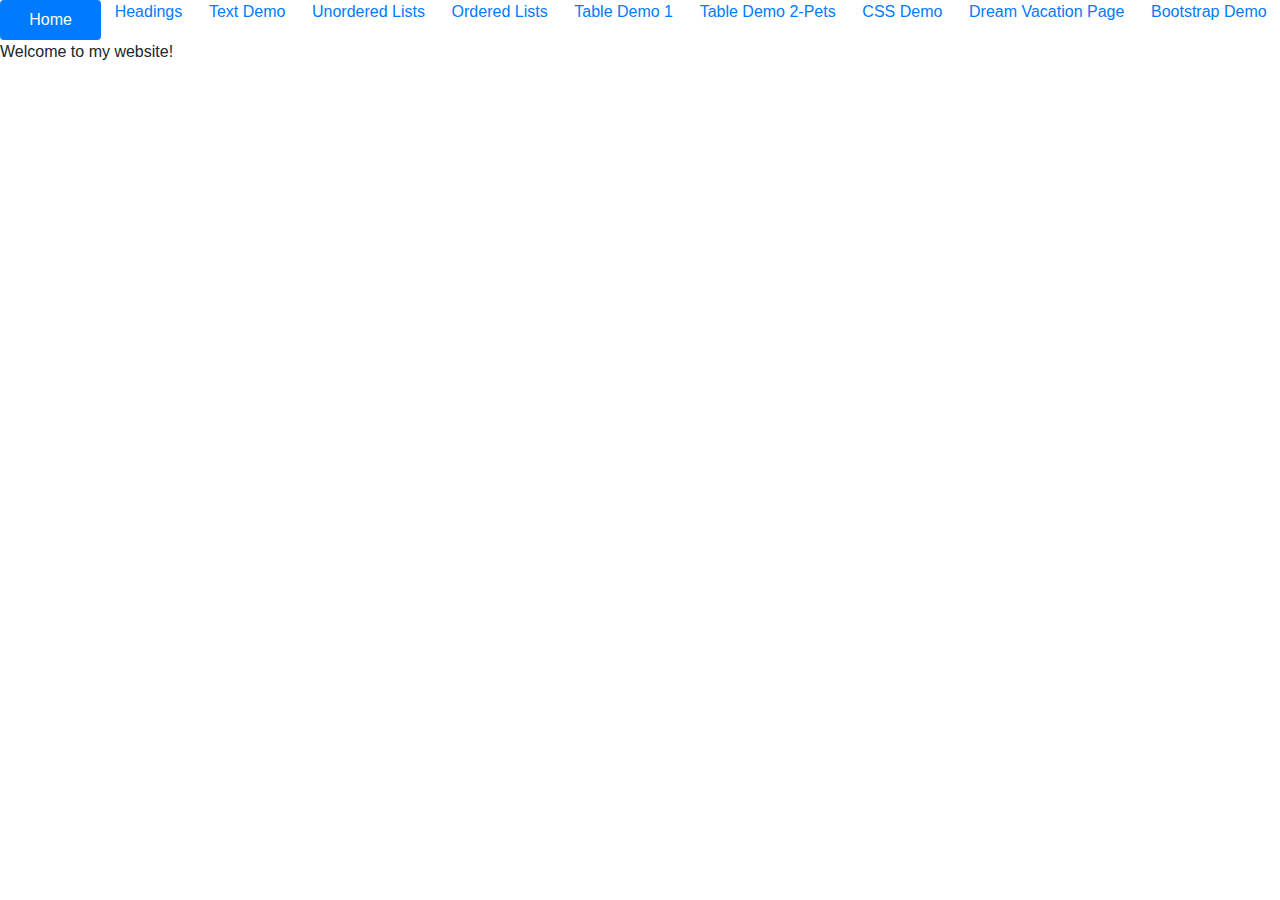
<file: index.html>
<html>
  <head>
    <title>
      My Home Page
    </title>
    <link rel="stylesheet"         href="https://stackpath.bootstrapcdn.com/bootstrap/4.3.1/css/bootstrap.min.css"         
    integrity="sha384-ggOyR0iXCbMQv3Xipma34MD+dH/1fQ784/j6cY/iJTQUOhcWr7x9JvoRxT2MZw1T"         
    crossorigin="anonymous">
  </head>
  
  <body>
    <ul class="nav nav-pills nav-fill">
      <li class="nav-item">
          <a class="nav-link active" aria-current="page" href="index.html">Home</a>
      </li>
      <li class="nav-item">
          <a href="headings.html">Headings</a>
      </li>
      <li class="nav-item">
          <a href="textdemo.html">Text Demo</a>
      </li>
      <li class="nav-item">
          <a href="unorderedlists.html">Unordered Lists</a>
      </li>
      <li class="nav-item">
          <a href="orderedlists.html">Ordered Lists</a>
      </li>
      <li class="nav-item">
          <a href="tabledemo1.html">Table Demo 1</a>
      </li>
      <li class="nav-item">
          <a href="tabledemo2.html">Table Demo 2-Pets</a>
      </li>
      <li class="nav-item">
          <a href="cssdemo.html">CSS Demo</a>
      </li>
      <li class="nav-item">
          <a href="travel.html">Dream Vacation Page</a>
      </li>
      <li class="nav-item">
          <a  href="bootstrapdemo.html">Bootstrap Demo</a>
      </li>
    </ul>
    <p>Welcome to my website!</p>

    <script src="https://code.jquery.com/jquery-3.3.1.slim.min.js" integrity="sha384-q8i/X+965DzO0rT7abK41JStQIAqVgRVzpbzo5smXKp4YfRvH+8abtTE1Pi6jizo" crossorigin="anonymous"></script>        
    <script src="https://cdnjs.cloudflare.com/ajax/libs/popper.js/1.14.7/umd/popper.min.js" integrity="sha384-UO2eT0CpHqdSJQ6hJty5KVphtPhzWj9WO1clHTMGa3JDZwrnQq4sF86dIHNDz0W1" crossorigin="anonymous"></script>        
    <script src="https://stackpath.bootstrapcdn.com/bootstrap/4.3.1/js/bootstrap.min.js" integrity="sha384-JjSmVgyd0p3pXB1rRibZUAYoIIy6OrQ6VrjIEaFf/nJGzIxFDsf4x0xIM+B07jRM" crossorigin="anonymous"></script>
  </body>
</html>
</file>
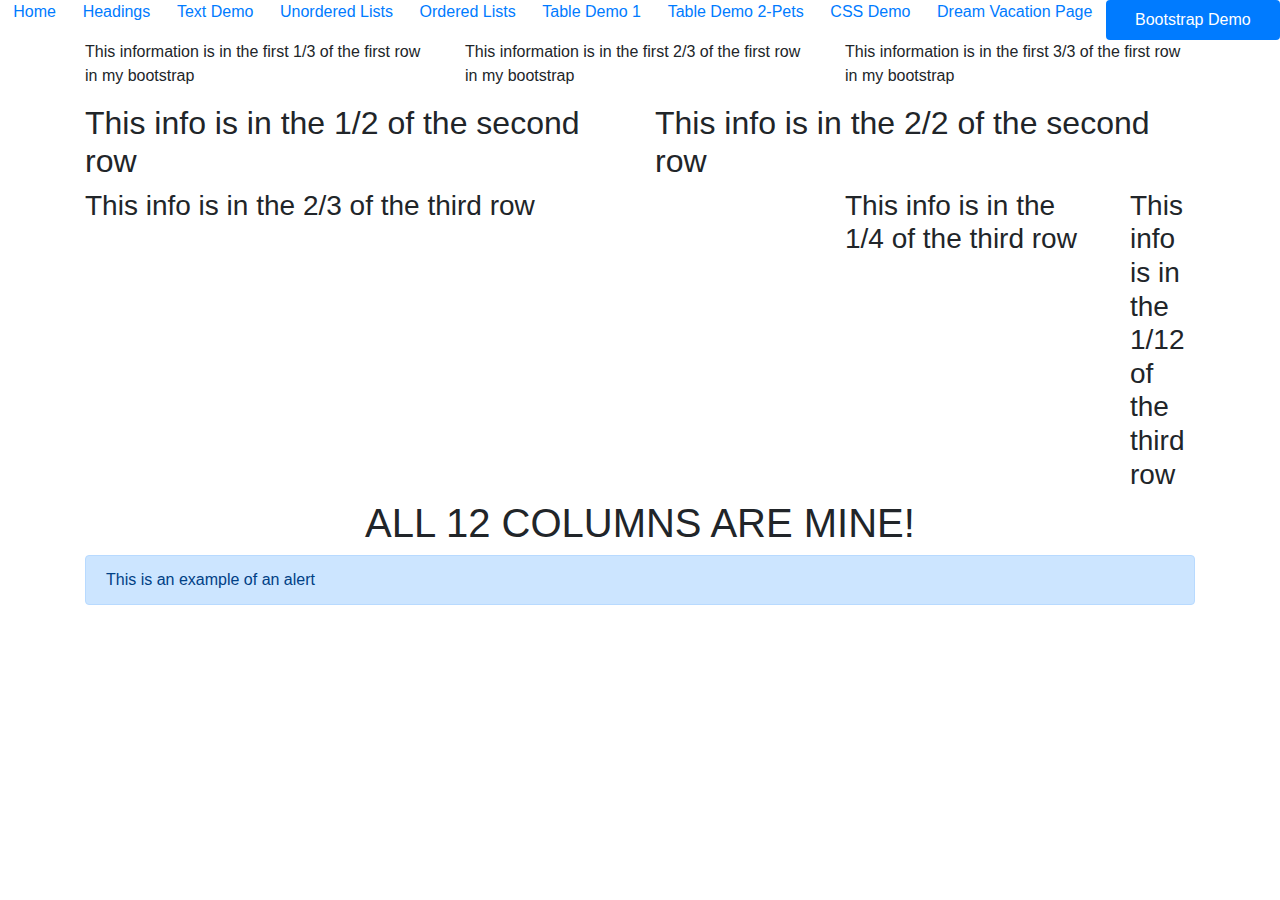
<file: bootstrapdemo.html>
<html>
  <head>
    <title>
      Bootstrap Demo
    </title>
    <link rel="stylesheet"         href="https://stackpath.bootstrapcdn.com/bootstrap/4.3.1/css/bootstrap.min.css"         
    integrity="sha384-ggOyR0iXCbMQv3Xipma34MD+dH/1fQ784/j6cY/iJTQUOhcWr7x9JvoRxT2MZw1T"         
    crossorigin="anonymous">
  </head>
  
  <body>
    
      <ul class="nav nav-pills nav-fill">
        <li class="nav-item">
            <a href="index.html">Home</a>
        </li>
        <li class="nav-item">
            <a href="headings.html">Headings</a>
        </li>
        <li class="nav-item">
            <a href="textdemo.html">Text Demo</a>
        </li>
        <li class="nav-item">
            <a href="unorderedlists.html">Unordered Lists</a>
        </li>
        <li class="nav-item">
            <a href="orderedlists.html">Ordered Lists</a>
        </li>
        <li class="nav-item">
            <a href="tabledemo1.html">Table Demo 1</a>
        </li>
        <li class="nav-item">
            <a href="tabledemo2.html">Table Demo 2-Pets</a>
        </li>
        <li class="nav-item">
            <a href="cssdemo.html">CSS Demo</a>
        </li>
        <li class="nav-item">
            <a href="travel.html">Dream Vacation Page</a>
        </li>
        <li class="nav-item">
            <a class="nav-link active" aria-current="page" href="bootstrapdemo.html">Bootstrap Demo</a>
        </li>
      </ul>
    
    <!--Bootsrap elements allow for your code to be formatted into a grid-->
    <!--Make a Container, use a div and then use the class="container"-->
    <div  class="container">

        <!--For each row, make a div that is class="row"-->
        <div class="row">
            <!--For each row, specify columns up to 12 allowed-->
            <div class="col-md-4">
                <!-- This is a column of size 4-->
                <p>This information is in the first 1/3 of the first row in my bootstrap</p>
            </div>
            <div class="col-md-4">
                <!-- This is a column of size 4-->
                <p>This information is in the first 2/3 of the first row in my bootstrap</p>
            </div>
            <div class="col-md-4">
                <!-- This is a column of size 4-->
                <p>This information is in the first 3/3 of the first row in my bootstrap</p>
            </div>
        </div>

        <div class="row">
            <div class="col-md-6">
                <h2>This info is in the 1/2 of the second row</h2>
            </div>
            <div class="col-md-6">
                <h2>This info is in the 2/2 of the second row</h2>
            </div>
        </div>

        <div class="row">
            <div class="col-md-8">
                <h3>This info is in the 2/3 of the third row</h3>
            </div>
            <div class="col-md-3">
                <h3>This info is in the 1/4 of the third row</h3>
            </div>
            <div class="col-md-1">
                <h3>This info is in the 1/12 of the third row</h3>
            </div>
        </div>

        <div class="row">   
            <div class="col-md-12">
                
                <CENTER>
                <h1>ALL 12 COLUMNS ARE MINE!</h1>
                </CENTER>
            </div>

        </div>
        <div class="row">   
            <div class="col-md-12">
                <div class="alert alert-primary" role="alert">
                    This is an example of an alert
                </div>
               
            </div>

    </div>



    <script src="https://code.jquery.com/jquery-3.3.1.slim.min.js" integrity="sha384-q8i/X+965DzO0rT7abK41JStQIAqVgRVzpbzo5smXKp4YfRvH+8abtTE1Pi6jizo" crossorigin="anonymous"></script>        
    <script src="https://cdnjs.cloudflare.com/ajax/libs/popper.js/1.14.7/umd/popper.min.js" integrity="sha384-UO2eT0CpHqdSJQ6hJty5KVphtPhzWj9WO1clHTMGa3JDZwrnQq4sF86dIHNDz0W1" crossorigin="anonymous"></script>        
    <script src="https://stackpath.bootstrapcdn.com/bootstrap/4.3.1/js/bootstrap.min.js" integrity="sha384-JjSmVgyd0p3pXB1rRibZUAYoIIy6OrQ6VrjIEaFf/nJGzIxFDsf4x0xIM+B07jRM" crossorigin="anonymous"></script>
</body>
</html>
</file>
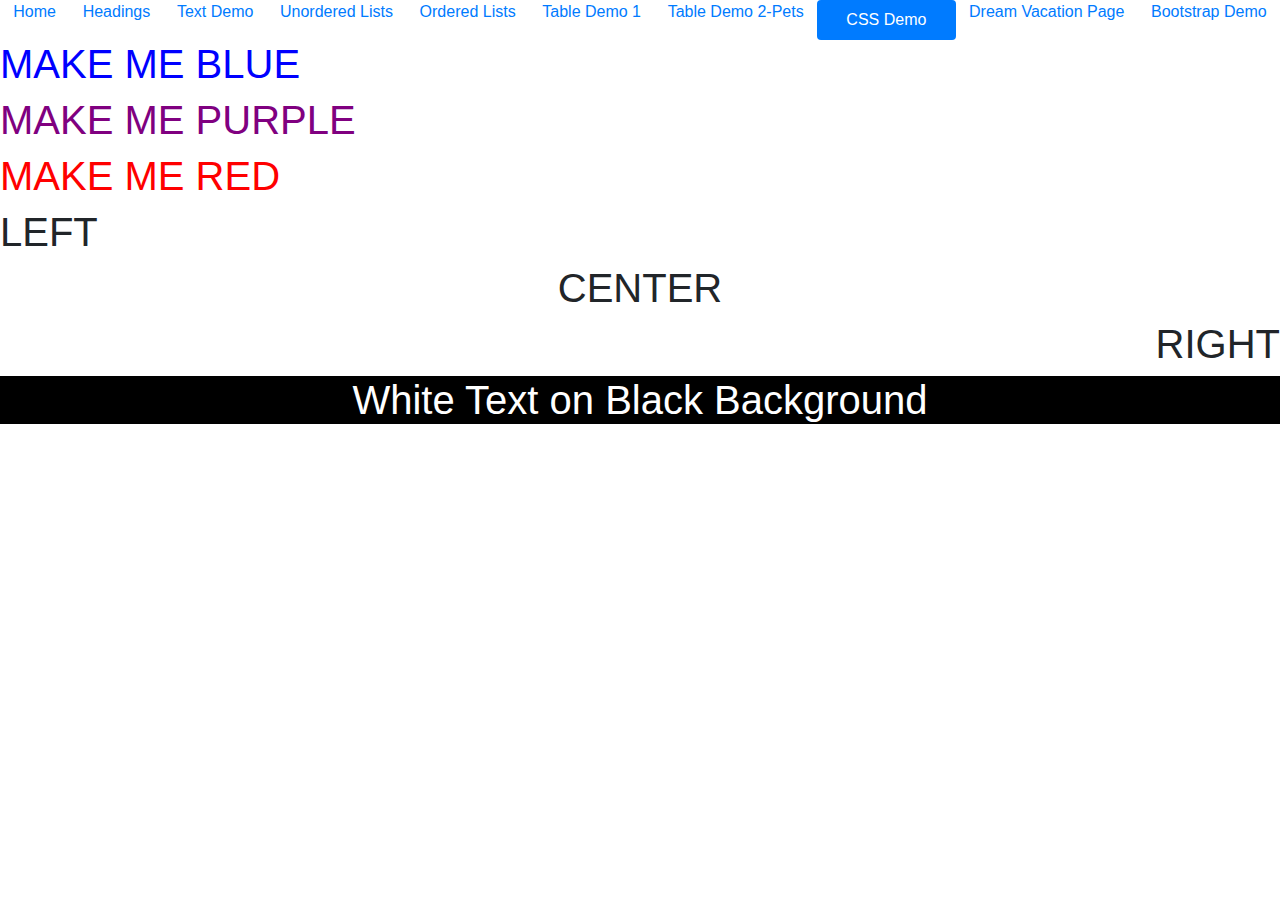
<file: cssdemo.html>
<html>
  <head>
    <title>
      CSS DEMO
    </title>
    <link rel="stylesheet" type="text/css" href="style.css">
   
    <link rel="stylesheet"         href="https://stackpath.bootstrapcdn.com/bootstrap/4.3.1/css/bootstrap.min.css"         
    integrity="sha384-ggOyR0iXCbMQv3Xipma34MD+dH/1fQ784/j6cY/iJTQUOhcWr7x9JvoRxT2MZw1T"         
    crossorigin="anonymous">

    
    <!-- internal style sheet example
    <style>
        h1{
            font-size: 80px;
        }
    </style>
    -->
  </head>
  <body>
    <ul class="nav nav-pills nav-fill">
      <li class="nav-item">
          <a href="index.html">Home</a>
      </li>
      <li class="nav-item">
          <a href="headings.html">Headings</a>
      </li>
      <li class="nav-item">
          <a href="textdemo.html">Text Demo</a>
      </li>
      <li class="nav-item">
          <a href="unorderedlists.html">Unordered Lists</a>
      </li>
      <li class="nav-item">
          <a href="orderedlists.html">Ordered Lists</a>
      </li>
      <li class="nav-item">
          <a href="tabledemo1.html">Table Demo 1</a>
      </li>
      <li class="nav-item">
          <a href="tabledemo2.html">Table Demo 2-Pets</a>
      </li>
      <li class="nav-item">
          <a class="nav-link active" aria-current="page" href="cssdemo.html">CSS Demo</a>
      </li>
      <li class="nav-item">
          <a href="travel.html">Dream Vacation Page</a>
      </li>
      <li class="nav-item">
          <a href="bootstrapdemo.html">Bootstrap Demo</a>
      </li>
    </ul>

    <h1 class = "blue">MAKE ME BLUE</h1>
    <h1 id = "purple">MAKE ME PURPLE</h1>
    <h1 class = "red">MAKE ME RED</h1>
    <h1 class="alignLeft">LEFT</h1>
    <h1 class="alignCenter">CENTER</h1>
    <h1 class="alignRight">RIGHT</h1>
    <h1 class="alignCenter white blackBackground">White Text on Black Background</h1>

    <script src="https://code.jquery.com/jquery-3.3.1.slim.min.js" integrity="sha384-q8i/X+965DzO0rT7abK41JStQIAqVgRVzpbzo5smXKp4YfRvH+8abtTE1Pi6jizo" crossorigin="anonymous"></script>        
    <script src="https://cdnjs.cloudflare.com/ajax/libs/popper.js/1.14.7/umd/popper.min.js" integrity="sha384-UO2eT0CpHqdSJQ6hJty5KVphtPhzWj9WO1clHTMGa3JDZwrnQq4sF86dIHNDz0W1" crossorigin="anonymous"></script>        
    <script src="https://stackpath.bootstrapcdn.com/bootstrap/4.3.1/js/bootstrap.min.js" integrity="sha384-JjSmVgyd0p3pXB1rRibZUAYoIIy6OrQ6VrjIEaFf/nJGzIxFDsf4x0xIM+B07jRM" crossorigin="anonymous"></script>
  </body>
</html>
</file>
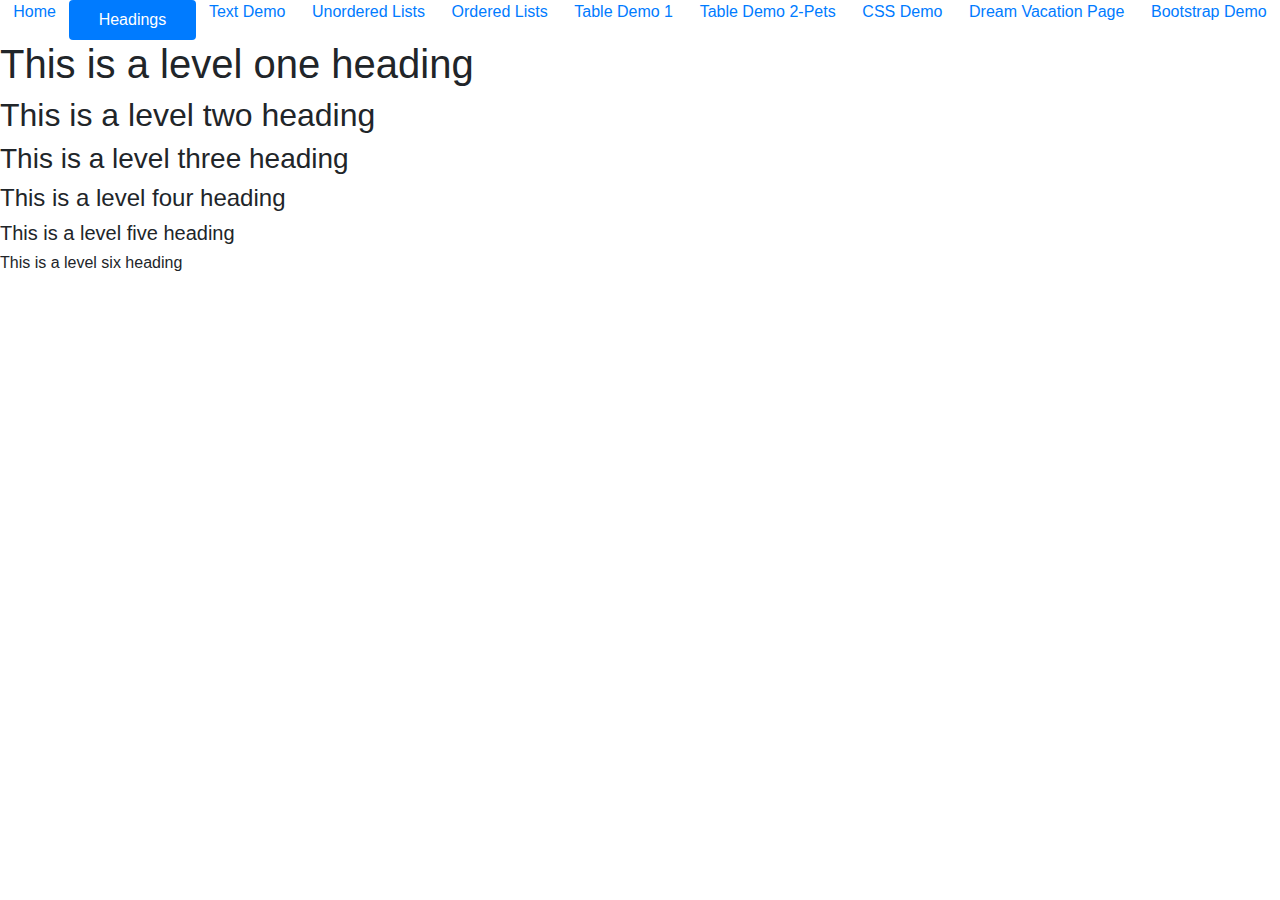
<file: headings.html>
<!--
    This is a comment
-->

<html>
  <head>
    <title>
      Headings Demo
    </title>
    <link rel="stylesheet"         href="https://stackpath.bootstrapcdn.com/bootstrap/4.3.1/css/bootstrap.min.css"         
    integrity="sha384-ggOyR0iXCbMQv3Xipma34MD+dH/1fQ784/j6cY/iJTQUOhcWr7x9JvoRxT2MZw1T"         
    crossorigin="anonymous">
  </head>
  
  <body>
    <!--Headings Demo-->
    <ul class="nav nav-pills nav-fill">
      <li class="nav-item">
          <a href="index.html">Home</a>
      </li>
      <li class="nav-item">
          <a class="nav-link active" aria-current="page" href="headings.html">Headings</a>
      </li>
      <li class="nav-item">
          <a href="textdemo.html">Text Demo</a>
      </li>
      <li class="nav-item">
          <a href="unorderedlists.html">Unordered Lists</a>
      </li>
      <li class="nav-item">
          <a href="orderedlists.html">Ordered Lists</a>
      </li>
      <li class="nav-item">
          <a href="tabledemo1.html">Table Demo 1</a>
      </li>
      <li class="nav-item">
          <a href="tabledemo2.html">Table Demo 2-Pets</a>
      </li>
      <li class="nav-item">
          <a href="cssdemo.html">CSS Demo</a>
      </li>
      <li class="nav-item">
          <a href="travel.html">Dream Vacation Page</a>
      </li>
      <li class="nav-item">
          <a  href="bootstrapdemo.html">Bootstrap Demo</a>
      </li>
    </ul>
    <h1>This is a level one heading</h1>
    <h2>This is a level two heading</h2>
    <h3>This is a level three heading</h3>
    <h4>This is a level four heading</h4>
    <h5>This is a level five heading</h5>
    <h6>This is a level six heading</h6>

    <script src="https://code.jquery.com/jquery-3.3.1.slim.min.js" integrity="sha384-q8i/X+965DzO0rT7abK41JStQIAqVgRVzpbzo5smXKp4YfRvH+8abtTE1Pi6jizo" crossorigin="anonymous"></script>        
    <script src="https://cdnjs.cloudflare.com/ajax/libs/popper.js/1.14.7/umd/popper.min.js" integrity="sha384-UO2eT0CpHqdSJQ6hJty5KVphtPhzWj9WO1clHTMGa3JDZwrnQq4sF86dIHNDz0W1" crossorigin="anonymous"></script>        
    <script src="https://stackpath.bootstrapcdn.com/bootstrap/4.3.1/js/bootstrap.min.js" integrity="sha384-JjSmVgyd0p3pXB1rRibZUAYoIIy6OrQ6VrjIEaFf/nJGzIxFDsf4x0xIM+B07jRM" crossorigin="anonymous"></script>
  </body>
</html>
</file>
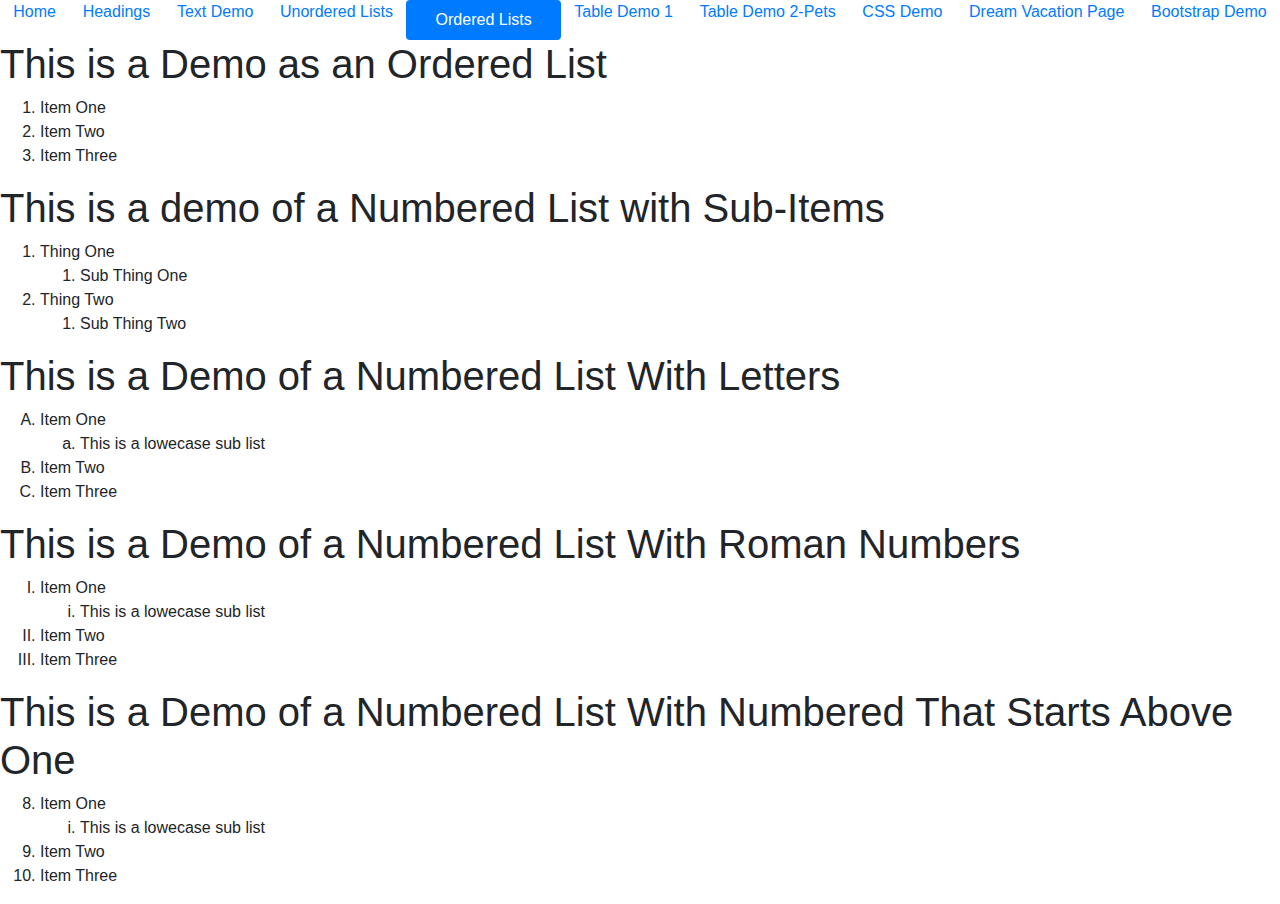
<file: orderedlists.html>
<html>
  <head>
    <title>
      Ordered List Demo
    </title>
    <link rel="stylesheet"         href="https://stackpath.bootstrapcdn.com/bootstrap/4.3.1/css/bootstrap.min.css"         
    integrity="sha384-ggOyR0iXCbMQv3Xipma34MD+dH/1fQ784/j6cY/iJTQUOhcWr7x9JvoRxT2MZw1T"         
    crossorigin="anonymous">
  </head>
  
  <body>
    <ul class="nav nav-pills nav-fill">
      <li class="nav-item">
          <a href="index.html">Home</a>
      </li>
      <li class="nav-item">
          <a href="headings.html">Headings</a>
      </li>
      <li class="nav-item">
          <a href="textdemo.html">Text Demo</a>
      </li>
      <li class="nav-item">
          <a href="unorderedlists.html">Unordered Lists</a>
      </li>
      <li class="nav-item">
          <a class="nav-link active" aria-current="page" href="orderedlists.html">Ordered Lists</a>
      </li>
      <li class="nav-item">
          <a href="tabledemo1.html">Table Demo 1</a>
      </li>
      <li class="nav-item">
          <a href="tabledemo2.html">Table Demo 2-Pets</a>
      </li>
      <li class="nav-item">
          <a href="cssdemo.html">CSS Demo</a>
      </li>
      <li class="nav-item">
          <a href="travel.html">Dream Vacation Page</a>
      </li>
      <li class="nav-item">
          <a  href="bootstrapdemo.html">Bootstrap Demo</a>
      </li>
    </ul>
    <h1>This is a Demo as an Ordered List</h1>
    <ol>
        <li>Item One</li>
        <li>Item Two</li>
        <li>Item Three</li>

    </ol>

    <h1>This is a demo of a Numbered List with Sub-Items</h1>
    <ol>
        <li>Thing One</li>
            <ol>
                <li>Sub Thing One</li>
            </ol>
        <li>Thing Two</li>
            <ol>
                <li>Sub Thing Two</li>    

            </ol>

    </ol>

    <h1>This is a Demo of a Numbered List With Letters </h1>
    <ol type = "A">
        <li>Item One</li>
        <ol type = "a">
            <li>This is a lowecase sub list</li>
            </ol>
        <li>Item Two</li>
        <li>Item Three</li>
    </ol>

    <h1>This is a Demo of a Numbered List With Roman Numbers </h1>
    <ol type = "I">
        <li>Item One</li>
        <ol type = "i">
            <li>This is a lowecase sub list</li>
            </ol>
        <li>Item Two</li>
        <li>Item Three</li>
    </ol>

    <h1>This is a Demo of a Numbered List With Numbered That Starts Above One </h1>
    <ol type = "1", Start="8">
        <li>Item One</li>
        <ol type = "i">
            <li>This is a lowecase sub list</li>
            </ol>
        <li>Item Two</li>
        <li>Item Three</li>
    </ol>

    <script src="https://code.jquery.com/jquery-3.3.1.slim.min.js" integrity="sha384-q8i/X+965DzO0rT7abK41JStQIAqVgRVzpbzo5smXKp4YfRvH+8abtTE1Pi6jizo" crossorigin="anonymous"></script>        
    <script src="https://cdnjs.cloudflare.com/ajax/libs/popper.js/1.14.7/umd/popper.min.js" integrity="sha384-UO2eT0CpHqdSJQ6hJty5KVphtPhzWj9WO1clHTMGa3JDZwrnQq4sF86dIHNDz0W1" crossorigin="anonymous"></script>        
    <script src="https://stackpath.bootstrapcdn.com/bootstrap/4.3.1/js/bootstrap.min.js" integrity="sha384-JjSmVgyd0p3pXB1rRibZUAYoIIy6OrQ6VrjIEaFf/nJGzIxFDsf4x0xIM+B07jRM" crossorigin="anonymous"></script>
  </body>
</html>
</file>
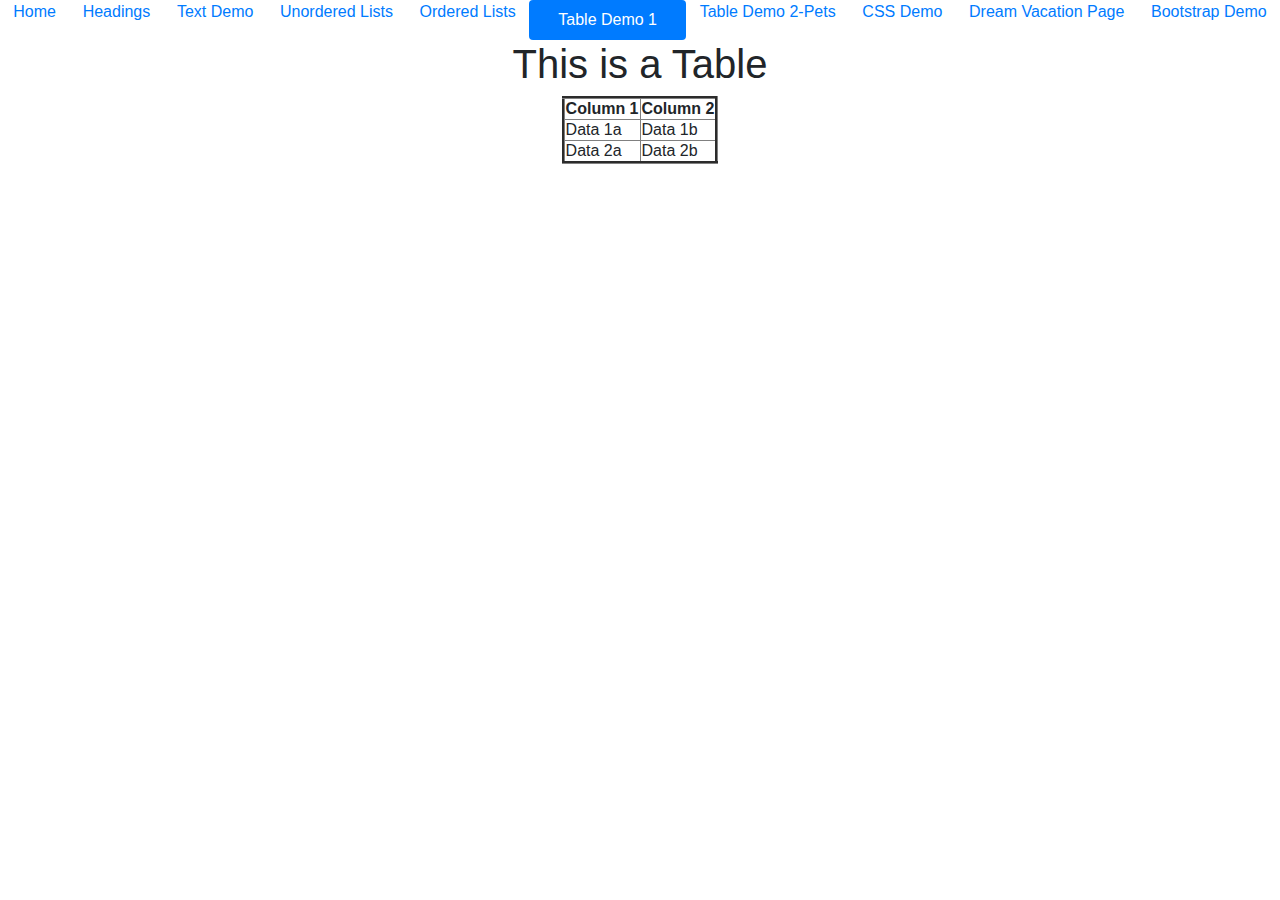
<file: tabledemo1.html>
<html>
  <head>
    <title>
      Table Demo One
    </title>
    <link rel="stylesheet"         href="https://stackpath.bootstrapcdn.com/bootstrap/4.3.1/css/bootstrap.min.css"         
    integrity="sha384-ggOyR0iXCbMQv3Xipma34MD+dH/1fQ784/j6cY/iJTQUOhcWr7x9JvoRxT2MZw1T"         
    crossorigin="anonymous">
  </head>
  
  <body>
    <ul class="nav nav-pills nav-fill">
      <li class="nav-item">
          <a href="index.html">Home</a>
      </li>
      <li class="nav-item">
          <a href="headings.html">Headings</a>
      </li>
      <li class="nav-item">
          <a href="textdemo.html">Text Demo</a>
      </li>
      <li class="nav-item">
          <a href="unorderedlists.html">Unordered Lists</a>
      </li>
      <li class="nav-item">
          <a href="orderedlists.html">Ordered Lists</a>
      </li>
      <li class="nav-item">
          <a class="nav-link active" aria-current="page" href="tabledemo1.html">Table Demo 1</a>
      </li>
      <li class="nav-item">
          <a href="tabledemo2.html">Table Demo 2-Pets</a>
      </li>
      <li class="nav-item">
          <a href="cssdemo.html">CSS Demo</a>
      </li>
      <li class="nav-item">
          <a href="travel.html">Dream Vacation Page</a>
      </li>
      <li class="nav-item">
          <a  href="bootstrapdemo.html">Bootstrap Demo</a>
      </li>
    </ul>
    <center>
        <h1>This is a Table</h1>
        <table border="3">
            <tr>
                <th>Column 1</th>
                <th>Column 2</th>
            </tr>
            <tr>
                <td>Data 1a</td>
                <td>Data 1b</td>
            </tr>
            <tr>
                <td>Data 2a</td>
                <td>Data 2b</td>
            </tr>
        </table>
    </center>
    

    <script src="https://code.jquery.com/jquery-3.3.1.slim.min.js" integrity="sha384-q8i/X+965DzO0rT7abK41JStQIAqVgRVzpbzo5smXKp4YfRvH+8abtTE1Pi6jizo" crossorigin="anonymous"></script>        
    <script src="https://cdnjs.cloudflare.com/ajax/libs/popper.js/1.14.7/umd/popper.min.js" integrity="sha384-UO2eT0CpHqdSJQ6hJty5KVphtPhzWj9WO1clHTMGa3JDZwrnQq4sF86dIHNDz0W1" crossorigin="anonymous"></script>        
    <script src="https://stackpath.bootstrapcdn.com/bootstrap/4.3.1/js/bootstrap.min.js" integrity="sha384-JjSmVgyd0p3pXB1rRibZUAYoIIy6OrQ6VrjIEaFf/nJGzIxFDsf4x0xIM+B07jRM" crossorigin="anonymous"></script>
  </body>
</html>
</file>
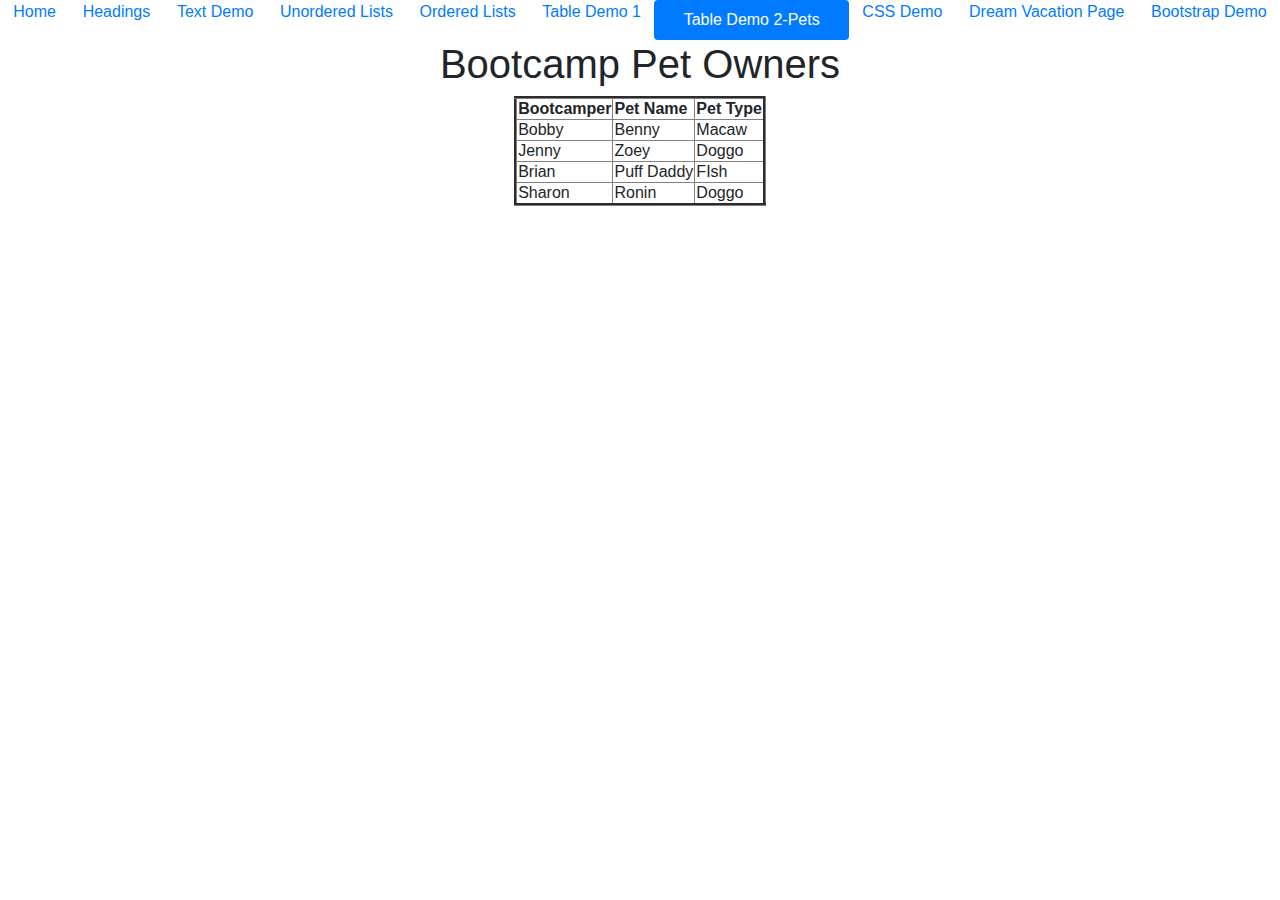
<file: tabledemo2.html>
<html>
  <head>
    <title>
      Table Demo One
    </title>
    <link rel="stylesheet"         href="https://stackpath.bootstrapcdn.com/bootstrap/4.3.1/css/bootstrap.min.css"         
    integrity="sha384-ggOyR0iXCbMQv3Xipma34MD+dH/1fQ784/j6cY/iJTQUOhcWr7x9JvoRxT2MZw1T"         
    crossorigin="anonymous">
  </head>
  
  <body>
    <ul class="nav nav-pills nav-fill">
      <li class="nav-item">
          <a href="index.html">Home</a>
      </li>
      <li class="nav-item">
          <a href="headings.html">Headings</a>
      </li>
      <li class="nav-item">
          <a href="textdemo.html">Text Demo</a>
      </li>
      <li class="nav-item">
          <a href="unorderedlists.html">Unordered Lists</a>
      </li>
      <li class="nav-item">
          <a href="orderedlists.html">Ordered Lists</a>
      </li>
      <li class="nav-item">
          <a href="tabledemo1.html">Table Demo 1</a>
      </li>
      <li class="nav-item">
          <a class="nav-link active" aria-current="page" href="tabledemo2.html">Table Demo 2-Pets</a>
      </li>
      <li class="nav-item">
          <a href="cssdemo.html">CSS Demo</a>
      </li>
      <li class="nav-item">
          <a href="travel.html">Dream Vacation Page</a>
      </li>
      <li class="nav-item">
          <a  href="bootstrapdemo.html">Bootstrap Demo</a>
      </li>
    </ul>
    <center>
        <h1>Bootcamp Pet Owners</h1>
        <table border="3">
            <tr>
                <th>Bootcamper</th>
                <th>Pet Name</th>
                <th>Pet Type</th>
            </tr>
            <tr>
                <td>Bobby</td>
                <td>Benny</td>
                <td>Macaw</td>
            </tr>
            <tr>
                <td>Jenny</td>
                <td>Zoey</td>
                <td>Doggo</td>
            </tr>
            <tr>
                <td>Brian</td>
                <td>Puff Daddy</td>
                <td>FIsh</td>
            </tr>
            <tr>
                <td>Sharon</td>
                <td>Ronin</td>
                <td>Doggo</td>
            </tr>
        </table>
    </center>
    

    <script src="https://code.jquery.com/jquery-3.3.1.slim.min.js" integrity="sha384-q8i/X+965DzO0rT7abK41JStQIAqVgRVzpbzo5smXKp4YfRvH+8abtTE1Pi6jizo" crossorigin="anonymous"></script>        
    <script src="https://cdnjs.cloudflare.com/ajax/libs/popper.js/1.14.7/umd/popper.min.js" integrity="sha384-UO2eT0CpHqdSJQ6hJty5KVphtPhzWj9WO1clHTMGa3JDZwrnQq4sF86dIHNDz0W1" crossorigin="anonymous"></script>        
    <script src="https://stackpath.bootstrapcdn.com/bootstrap/4.3.1/js/bootstrap.min.js" integrity="sha384-JjSmVgyd0p3pXB1rRibZUAYoIIy6OrQ6VrjIEaFf/nJGzIxFDsf4x0xIM+B07jRM" crossorigin="anonymous"></script>
  </body>
</html>
</file>
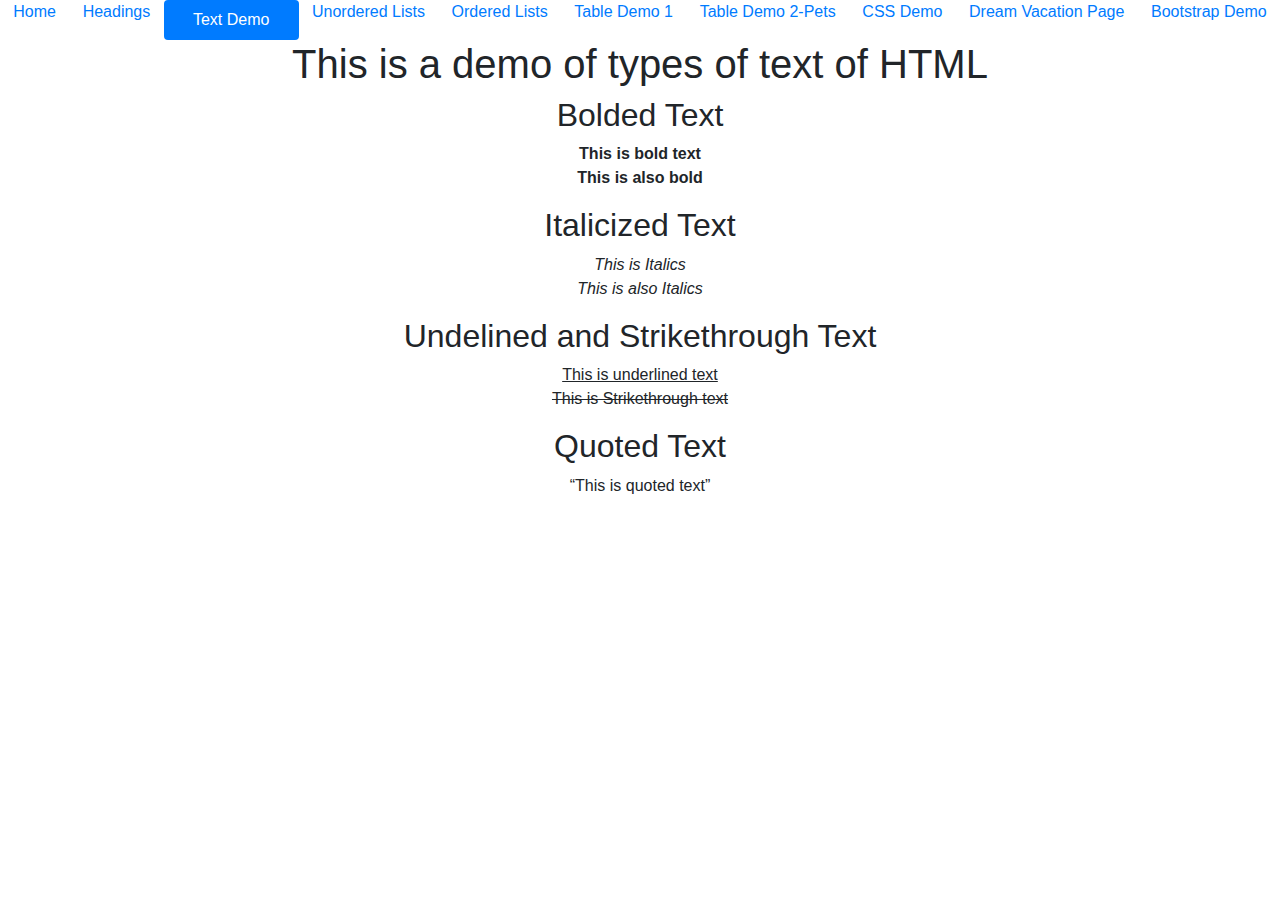
<file: textdemo.html>
<html>
  <head>
    <title>
      Text Demo
    </title>
    <link rel="stylesheet"         href="https://stackpath.bootstrapcdn.com/bootstrap/4.3.1/css/bootstrap.min.css"         
    integrity="sha384-ggOyR0iXCbMQv3Xipma34MD+dH/1fQ784/j6cY/iJTQUOhcWr7x9JvoRxT2MZw1T"         
    crossorigin="anonymous">
  </head>
  
  <body>
    <ul class="nav nav-pills nav-fill">
      <li class="nav-item">
          <a href="index.html">Home</a>
      </li>
      <li class="nav-item">
          <a href="headings.html">Headings</a>
      </li>
      <li class="nav-item">
          <a class="nav-link active" aria-current="page" href="textdemo.html">Text Demo</a>
      </li>
      <li class="nav-item">
          <a href="unorderedlists.html">Unordered Lists</a>
      </li>
      <li class="nav-item">
          <a href="orderedlists.html">Ordered Lists</a>
      </li>
      <li class="nav-item">
          <a href="tabledemo1.html">Table Demo 1</a>
      </li>
      <li class="nav-item">
          <a href="tabledemo2.html">Table Demo 2-Pets</a>
      </li>
      <li class="nav-item">
          <a href="cssdemo.html">CSS Demo</a>
      </li>
      <li class="nav-item">
          <a href="travel.html">Dream Vacation Page</a>
      </li>
      <li class="nav-item">
          <a  href="bootstrapdemo.html">Bootstrap Demo</a>
      </li>
    </ul>
    <center>
        <h1>This is a demo of types of text of HTML</h1>
        <h2>Bolded Text</h2>
        <p>
            <b>This is bold text</b> <br>
            <strong>This is also bold</strong>
        </p>
        <p>
            <h2>Italicized Text</h2>
            <i>This is Italics</i> <br>
            <em>This is also Italics</em>
        </p>
        <p>
            <h2>Undelined and Strikethrough Text</h2>
            <u>This is underlined text</u> <br>
            <del>This is Strikethrough text</del>
        </p>

        <p>
            <h2>Quoted Text</h2>
            <q>This is quoted text</q> 
            
        </p>
    </center>

    <script src="https://code.jquery.com/jquery-3.3.1.slim.min.js" integrity="sha384-q8i/X+965DzO0rT7abK41JStQIAqVgRVzpbzo5smXKp4YfRvH+8abtTE1Pi6jizo" crossorigin="anonymous"></script>        
    <script src="https://cdnjs.cloudflare.com/ajax/libs/popper.js/1.14.7/umd/popper.min.js" integrity="sha384-UO2eT0CpHqdSJQ6hJty5KVphtPhzWj9WO1clHTMGa3JDZwrnQq4sF86dIHNDz0W1" crossorigin="anonymous"></script>        
    <script src="https://stackpath.bootstrapcdn.com/bootstrap/4.3.1/js/bootstrap.min.js" integrity="sha384-JjSmVgyd0p3pXB1rRibZUAYoIIy6OrQ6VrjIEaFf/nJGzIxFDsf4x0xIM+B07jRM" crossorigin="anonymous"></script>
    </body>
</html>
</file>
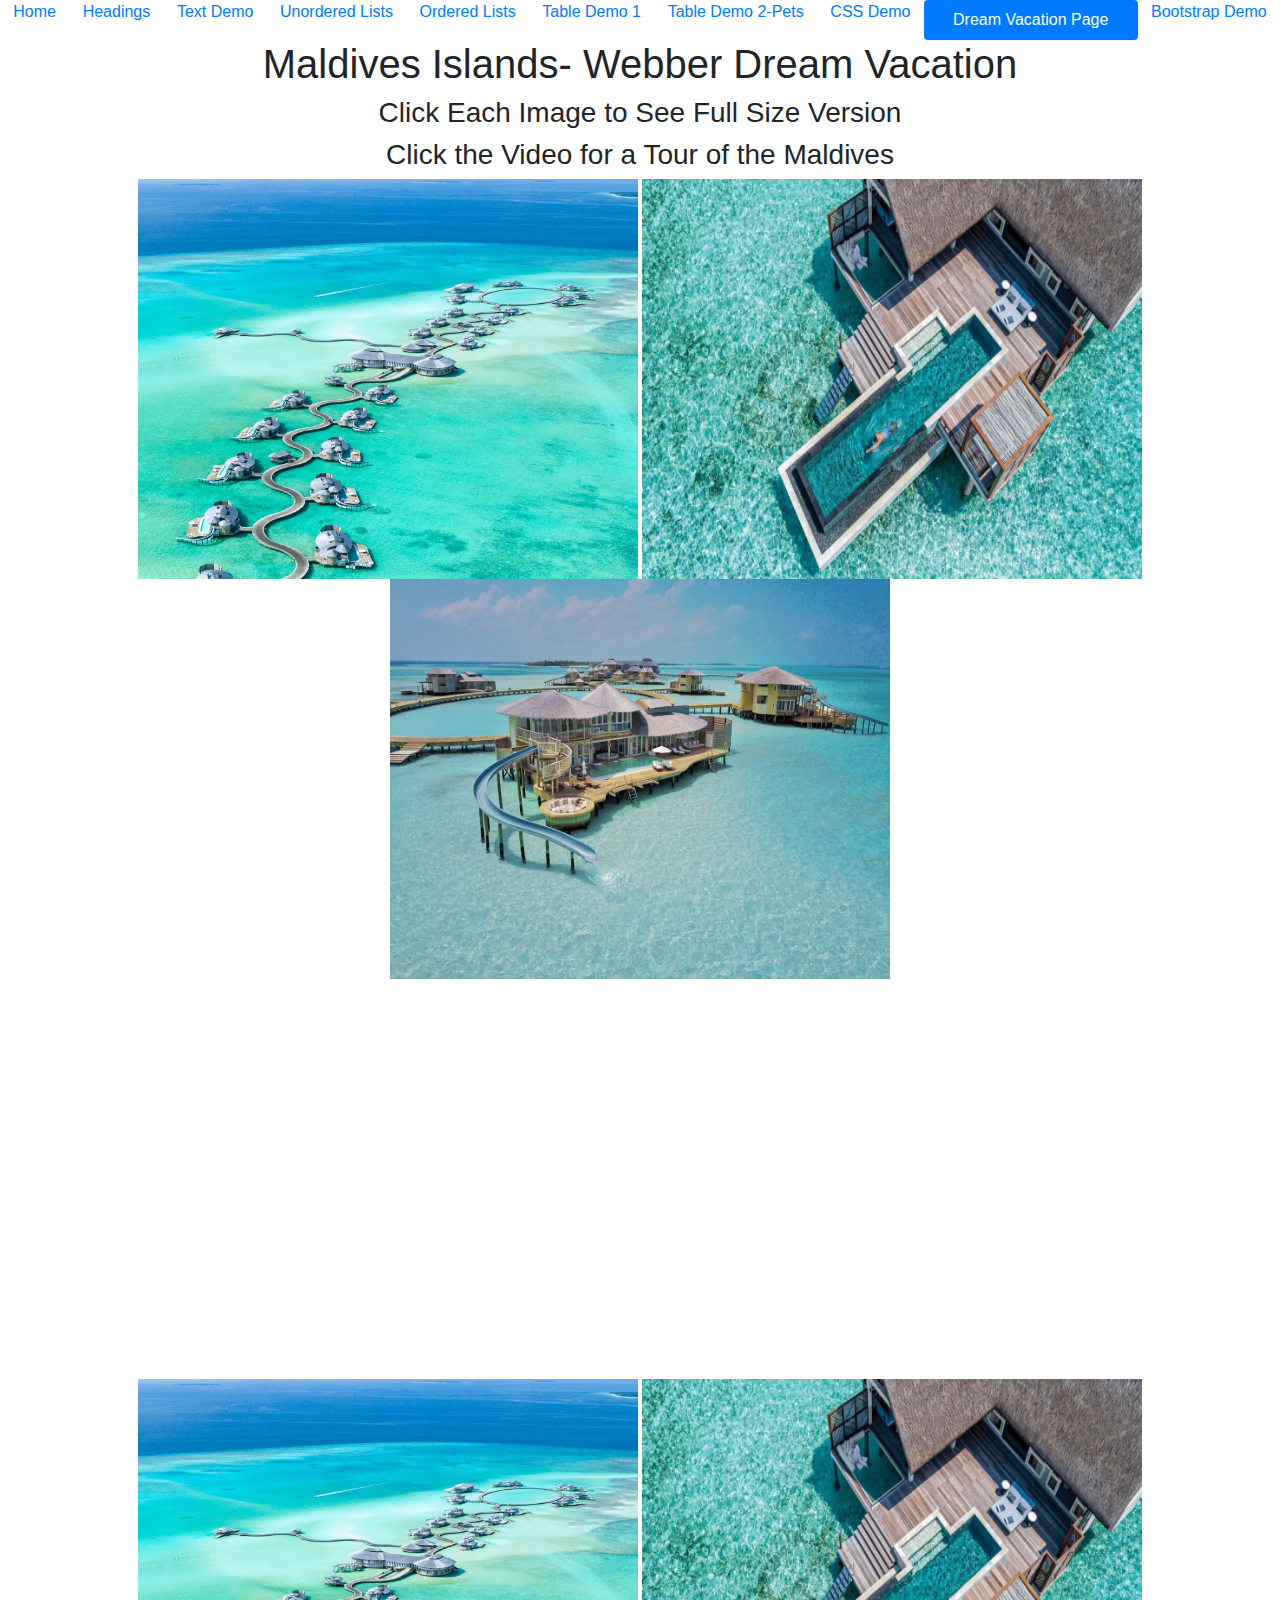
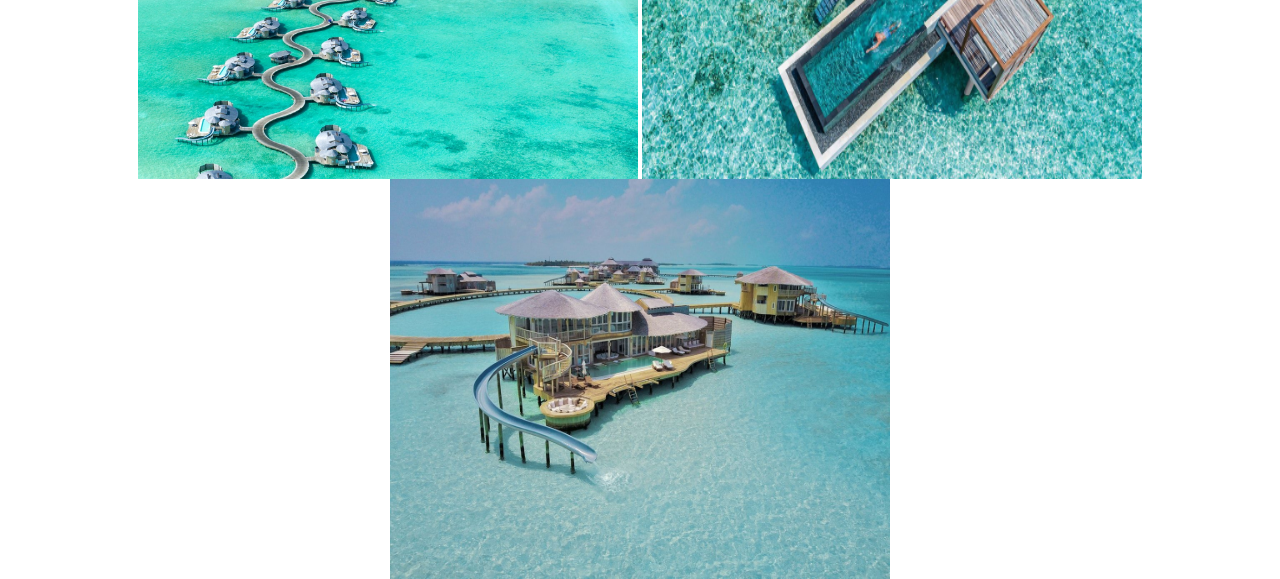
<file: travel.html>
<html>
  <head>
    <title>
      Dream Vacation Page
    </title>
  
    <link rel="stylesheet"         href="https://stackpath.bootstrapcdn.com/bootstrap/4.3.1/css/bootstrap.min.css"         
    integrity="sha384-ggOyR0iXCbMQv3Xipma34MD+dH/1fQ784/j6cY/iJTQUOhcWr7x9JvoRxT2MZw1T"         
    crossorigin="anonymous">
</head>
  
  <body>
    <ul class="nav nav-pills nav-fill">
        <li class="nav-item">
            <a href="index.html">Home</a>
        </li>
        <li class="nav-item">
            <a href="headings.html">Headings</a>
        </li>
        <li class="nav-item">
            <a href="textdemo.html">Text Demo</a>
        </li>
        <li class="nav-item">
            <a href="unorderedlists.html">Unordered Lists</a>
        </li>
        <li class="nav-item">
            <a href="orderedlists.html">Ordered Lists</a>
        </li>
        <li class="nav-item">
            <a href="tabledemo1.html">Table Demo 1</a>
        </li>
        <li class="nav-item">
            <a href="tabledemo2.html">Table Demo 2-Pets</a>
        </li>
        <li class="nav-item">
            <a href="cssdemo.html">CSS Demo</a>
        </li>
        <li class="nav-item">
            <a class="nav-link active" aria-current="page" href="travel.html">Dream Vacation Page</a>
        </li>
        <li class="nav-item">
            <a  href="bootstrapdemo.html">Bootstrap Demo</a>
        </li>
      </ul>
    
    <center>

        <h1>Maldives Islands- Webber Dream Vacation</h1>
        <h3> Click Each Image to See Full Size Version</h3>
        <h3>Click the Video for a Tour of the Maldives</h3>
        <a href="media/Maldives1.jpg.jpg">
        <img src="media/Maldives1.jpg.jpg" title = "Maldives Image #1" alt = "Maldives Image #1" width="500" height="400">
        </a>

        <a href="media/Maldives2.jpg.jpg">
            <img src="media/Maldives2.jpg.jpg" title = "Maldives Image #2" alt = "Maldives Image #2" width="500" height="400">
            </a>

        <a href="media/maldives3.jpg.jpg">
            <img src="media/maldives3.jpg.jpg" title = "Maldives Image #3" alt = "Maldives Image #3" width="500" height="400">
            </a>
                <br>
                <iframe width="1500" height="400" src="https://www.youtube.com/embed/hcPaQZ0gQrw" title="YouTube video player" 
                frameborder="0" allow="accelerometer; autoplay; clipboard-write; encrypted-media; gyroscope; picture-in-picture" allowfullscreen></iframe>
                <br>
        <a href="media/Maldives1.jpg.jpg">
            <img src="media/Maldives1.jpg.jpg" title = "Maldives Image #1" alt = "Maldives Image #1" width="500" height="400">
            </a>
            
        <a href="media/Maldives2.jpg.jpg">
            <img src="media/Maldives2.jpg.jpg" title = "Maldives Image #2" alt = "Maldives Image #2" width="500" height="400">
            </a>
            
        <a href="media/maldives3.jpg.jpg">
            <img src="media/maldives3.jpg.jpg" title = "Maldives Image #3" alt = "Maldives Image #3" width="500" height="400">
            </a>
    </center>

  </body>
  <script src="https://code.jquery.com/jquery-3.3.1.slim.min.js" integrity="sha384-q8i/X+965DzO0rT7abK41JStQIAqVgRVzpbzo5smXKp4YfRvH+8abtTE1Pi6jizo" crossorigin="anonymous"></script>        
    <script src="https://cdnjs.cloudflare.com/ajax/libs/popper.js/1.14.7/umd/popper.min.js" integrity="sha384-UO2eT0CpHqdSJQ6hJty5KVphtPhzWj9WO1clHTMGa3JDZwrnQq4sF86dIHNDz0W1" crossorigin="anonymous"></script>        
    <script src="https://stackpath.bootstrapcdn.com/bootstrap/4.3.1/js/bootstrap.min.js" integrity="sha384-JjSmVgyd0p3pXB1rRibZUAYoIIy6OrQ6VrjIEaFf/nJGzIxFDsf4x0xIM+B07jRM" crossorigin="anonymous"></script>
</html>
</file>
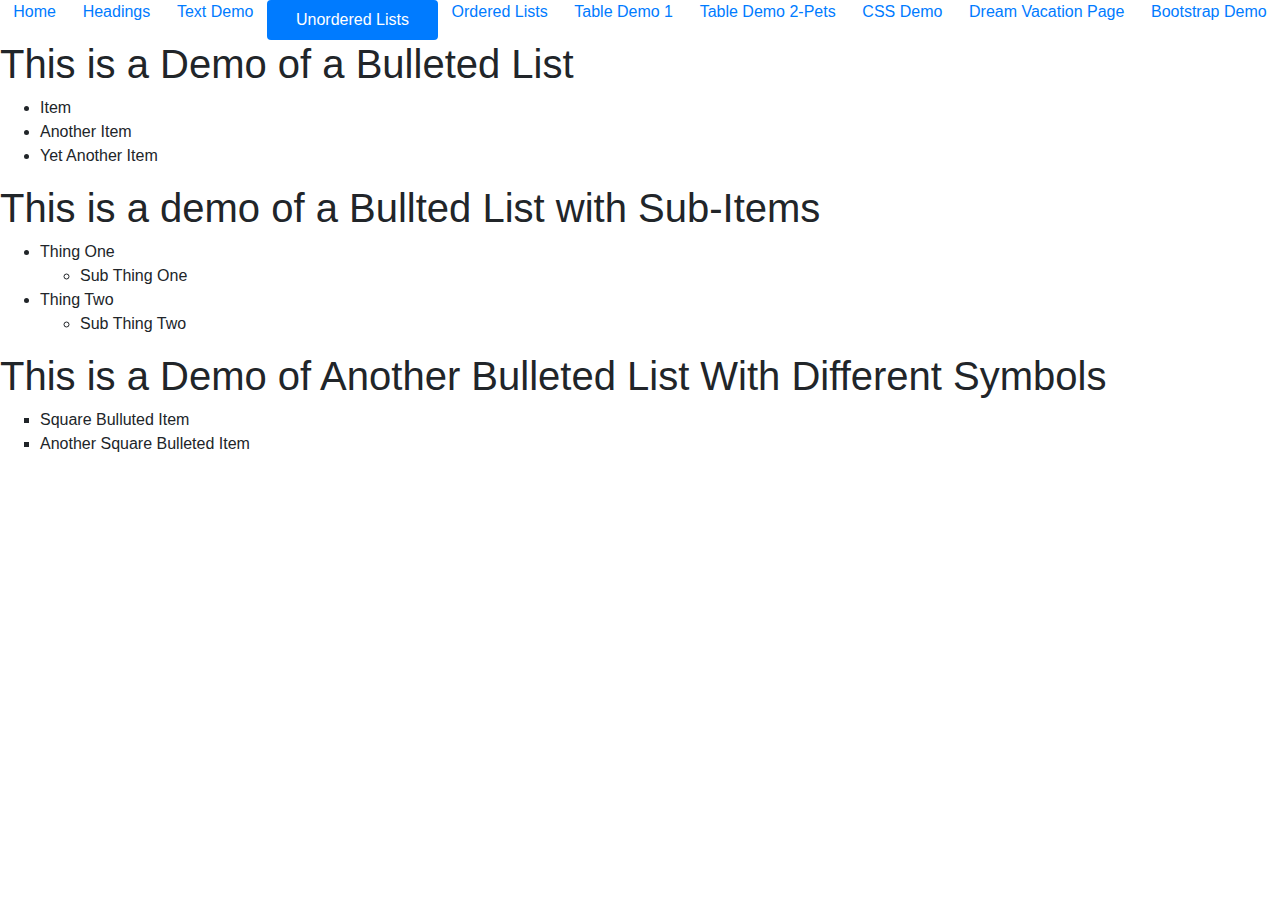
<file: unorderedlists.html>
<html>
  <head>
    <title>
      Unordered Lists Demo
    </title>
    <link rel="stylesheet"         href="https://stackpath.bootstrapcdn.com/bootstrap/4.3.1/css/bootstrap.min.css"         
    integrity="sha384-ggOyR0iXCbMQv3Xipma34MD+dH/1fQ784/j6cY/iJTQUOhcWr7x9JvoRxT2MZw1T"         
    crossorigin="anonymous">
  </head>
  
  <body>
    <body>
      <ul class="nav nav-pills nav-fill">
          <li class="nav-item">
              <a href="index.html">Home</a>
          </li>
          <li class="nav-item">
              <a href="headings.html">Headings</a>
          </li>
          <li class="nav-item">
              <a href="textdemo.html">Text Demo</a>
          </li>
          <li class="nav-item">
              <a class="nav-link active" aria-current="page" href="unorderedlists.html">Unordered Lists</a>
          </li>
          <li class="nav-item">
              <a href="orderedlists.html">Ordered Lists</a>
          </li>
          <li class="nav-item">
              <a href="tabledemo1.html">Table Demo 1</a>
          </li>
          <li class="nav-item">
              <a href="tabledemo2.html">Table Demo 2-Pets</a>
          </li>
          <li class="nav-item">
              <a href="cssdemo.html">CSS Demo</a>
          </li>
          <li class="nav-item">
              <a href="travel.html">Dream Vacation Page</a>
          </li>
          <li class="nav-item">
              <a  href="bootstrapdemo.html">Bootstrap Demo</a>
          </li>
        </ul>
    <h1>This is a Demo of a Bulleted List</h1>
    <ul>
        <li>Item</li>
        <li>Another Item</li>
        <li>Yet Another Item</li>
    </ul>
    <h1>This is a demo of a Bullted List with Sub-Items</h1>
    <ul>
        <li>Thing One</li>
            <ul>
                <li>Sub Thing One</li>
            </ul>
        <li>Thing Two</li>
            <ul>
                <li>Sub Thing Two</li>    

            </ul>

    </ul>
    
    <h1>This is a Demo of Another Bulleted List With Different Symbols</h1>
    <ul type="square">
        <li>Square Bulluted Item</li>
        <li>Another Square Bulleted Item</li>

    </ul>

    <script src="https://code.jquery.com/jquery-3.3.1.slim.min.js" integrity="sha384-q8i/X+965DzO0rT7abK41JStQIAqVgRVzpbzo5smXKp4YfRvH+8abtTE1Pi6jizo" crossorigin="anonymous"></script>        
    <script src="https://cdnjs.cloudflare.com/ajax/libs/popper.js/1.14.7/umd/popper.min.js" integrity="sha384-UO2eT0CpHqdSJQ6hJty5KVphtPhzWj9WO1clHTMGa3JDZwrnQq4sF86dIHNDz0W1" crossorigin="anonymous"></script>        
    <script src="https://stackpath.bootstrapcdn.com/bootstrap/4.3.1/js/bootstrap.min.js" integrity="sha384-JjSmVgyd0p3pXB1rRibZUAYoIIy6OrQ6VrjIEaFf/nJGzIxFDsf4x0xIM+B07jRM" crossorigin="anonymous"></script>
  </body>
</html>
</file>
<file: style.css>
h1{
    font-size: 80px;
}
/* Comment in CSS */
.blue{
    color: blue;
}
.red{
    color: red;
}
#purple{
    color: purple;
}
.alignLeft{
    text-align: left;
}
.alignCenter{
    text-align: center;
}
.alignRight{
    text-align: right;
}
.white{
    color: white;
}
.blackBackground{
    background-color: black;
}
body{
    background-color: bisque;
}
</file>
